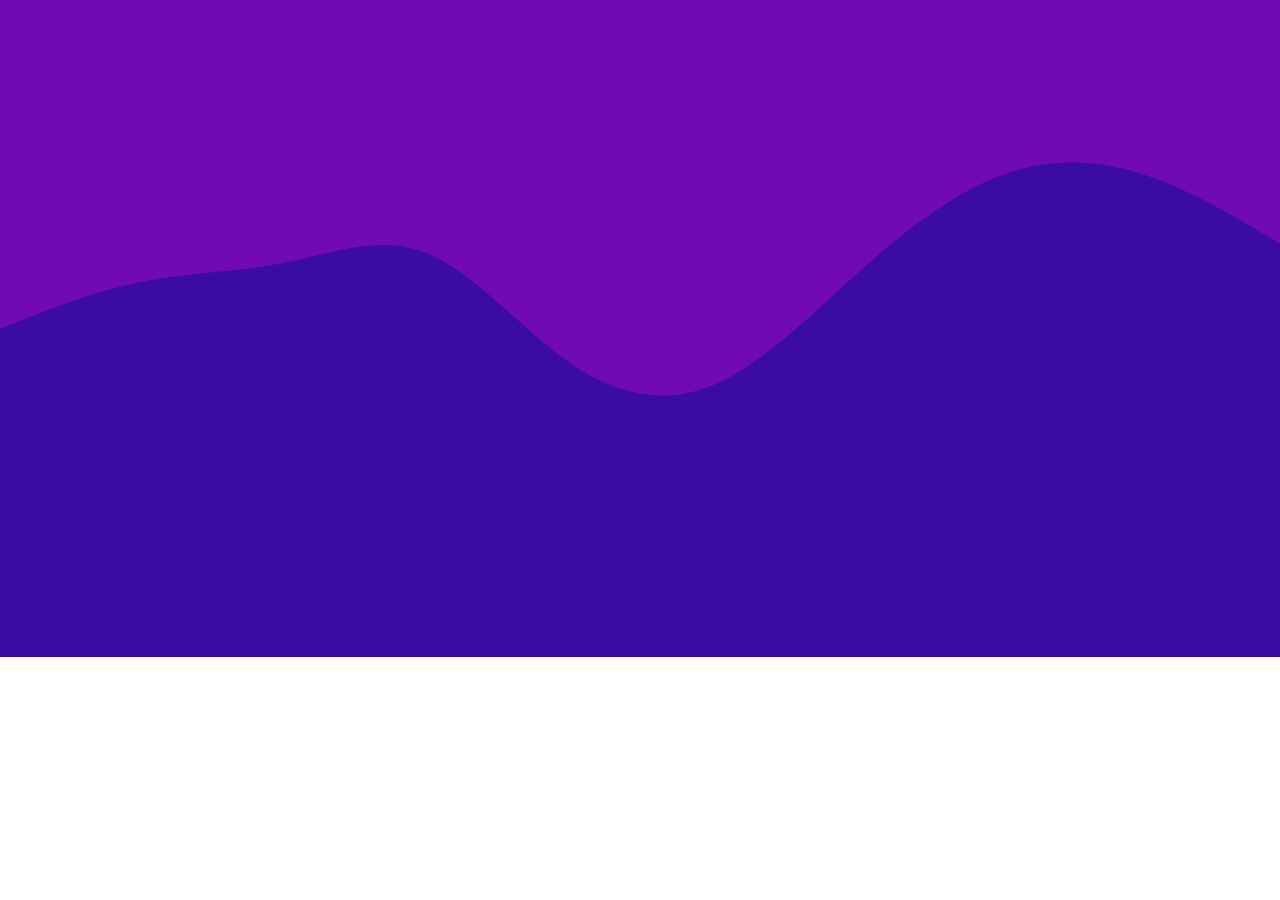
<file: index.html>
<!DOCTYPE html>
<html lang="en">
<head>
    <meta charset="UTF-8">
    <meta http-equiv="X-UA-Compatible" content="IE=edge">
    <meta name="viewport" content="width=device-width, initial-scale=1.0">
    <link rel="stylesheet" href="style.css">
    <title>Document</title>
</head>
<body>
    <div class="mainContainer">
        <div class="topContainer"></div>
        <div class="botContainer">
    <svg xmlns="http://www.w3.org/2000/svg" viewBox="0 0 1440 320"><path fill="#3a0ca3" fill-opacity="1" d="M0,224L26.7,213.3C53.3,203,107,181,160,170.7C213.3,160,267,160,320,149.3C373.3,139,427,117,480,138.7C533.3,160,587,224,640,261.3C693.3,299,747,309,800,288C853.3,267,907,213,960,165.3C1013.3,117,1067,75,1120,53.3C1173.3,32,1227,32,1280,48C1333.3,64,1387,96,1413,112L1440,128L1440,320L1413.3,320C1386.7,320,1333,320,1280,320C1226.7,320,1173,320,1120,320C1066.7,320,1013,320,960,320C906.7,320,853,320,800,320C746.7,320,693,320,640,320C586.7,320,533,320,480,320C426.7,320,373,320,320,320C266.7,320,213,320,160,320C106.7,320,53,320,27,320L0,320Z"></path></svg>
    </div>
    </div>
</body>
</html>
</file>
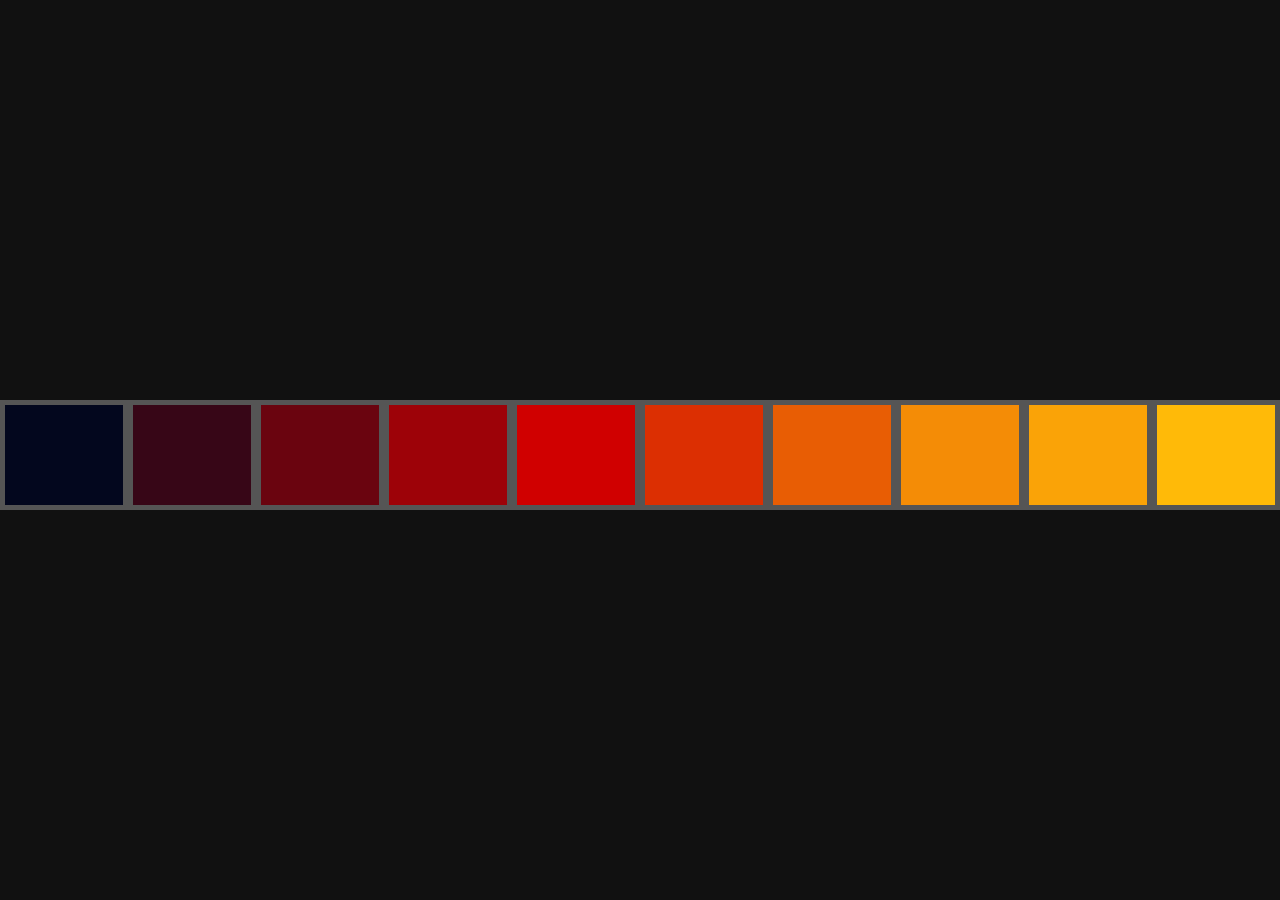
<file: Launch-Rocket/Color-palette/index.html>
<!DOCTYPE html>
<html lang="en">

<head>
    <meta charset="UTF-8">
    <meta http-equiv="X-UA-Compatible" content="IE=edge">
    <meta name="viewport" content="width=device-width, initial-scale=1.0">
    <link rel="stylesheet" href="style.css">
    <title>Landing Page Launch</title>
</head>

<body>
    <div class="palette">
        <div class="palette1"></div>
        <div class="palette2"></div>
        <div class="palette3"></div>
        <div class="palette4"></div>
        <div class="palette5"></div>
        <div class="palette6"></div>
        <div class="palette7"></div>
        <div class="palette8"></div>
        <div class="palette9"></div>
        <div class="palette10"></div>
    </div>
</body>

</html>
</file>
<file: style.css>
body {
    margin: 0px;
    padding: 0px
}
.topContainer{
    width: 100%;
    background-color: #7209b7;
    height: 400px;
}
svg{
    margin-top: -400px;
}
.botContainer{
    width: 100%;
    background-color: #3a0ca3;
    height: 257px;
}
</file>
<file: Launch-Rocket/Color-palette/style.css>
* {
    margin: 0px
}

body {
    background-color: #111;
}

.palette {
    margin: 400px 0px 0px 0px;
    width: 100%;
    height: 110px;
    border: 10px solid feeafa;
    border-radius: 10px;
    justify-items: center;
    display: flex;
}

.palette1 {
    background-color: #03071e;
    width: 10%;
    height: 100px;
    border: 5px solid #555
}

.palette2 {
    background-color: #370617;
    width: 10%;
    height: 100px;
    border: 5px solid #555
}

.palette3 {
    background-color: #6a040f;
    width: 10%;
    height: 100px;
    border: 5px solid #555
}

.palette4 {
    background-color: #9d0208;
    width: 10%;
    height: 100px;
    border: 5px solid #555
}

.palette5 {
    background-color: #d00000;
    width: 10%;
    height: 100px;
    border: 5px solid #555
}

.palette6 {
    background-color: #dc2f02;
    width: 10%;
    height: 100px;
    border: 5px solid #555
}

.palette7 {
    background-color: #e85d04;
    width: 10%;
    height: 100px;
    border: 5px solid #555
}

.palette8 {
    background-color: #f48c06;
    width: 10%;
    height: 100px;
    border: 5px solid #555
}

.palette9 {
    background-color: #faa307;
    width: 10%;
    height: 100px;
    border: 5px solid #555
}

.palette10 {
    background-color: #ffba08;
    width: 10%;
    height: 100px;
    border: 5px solid #555
}
</file>
